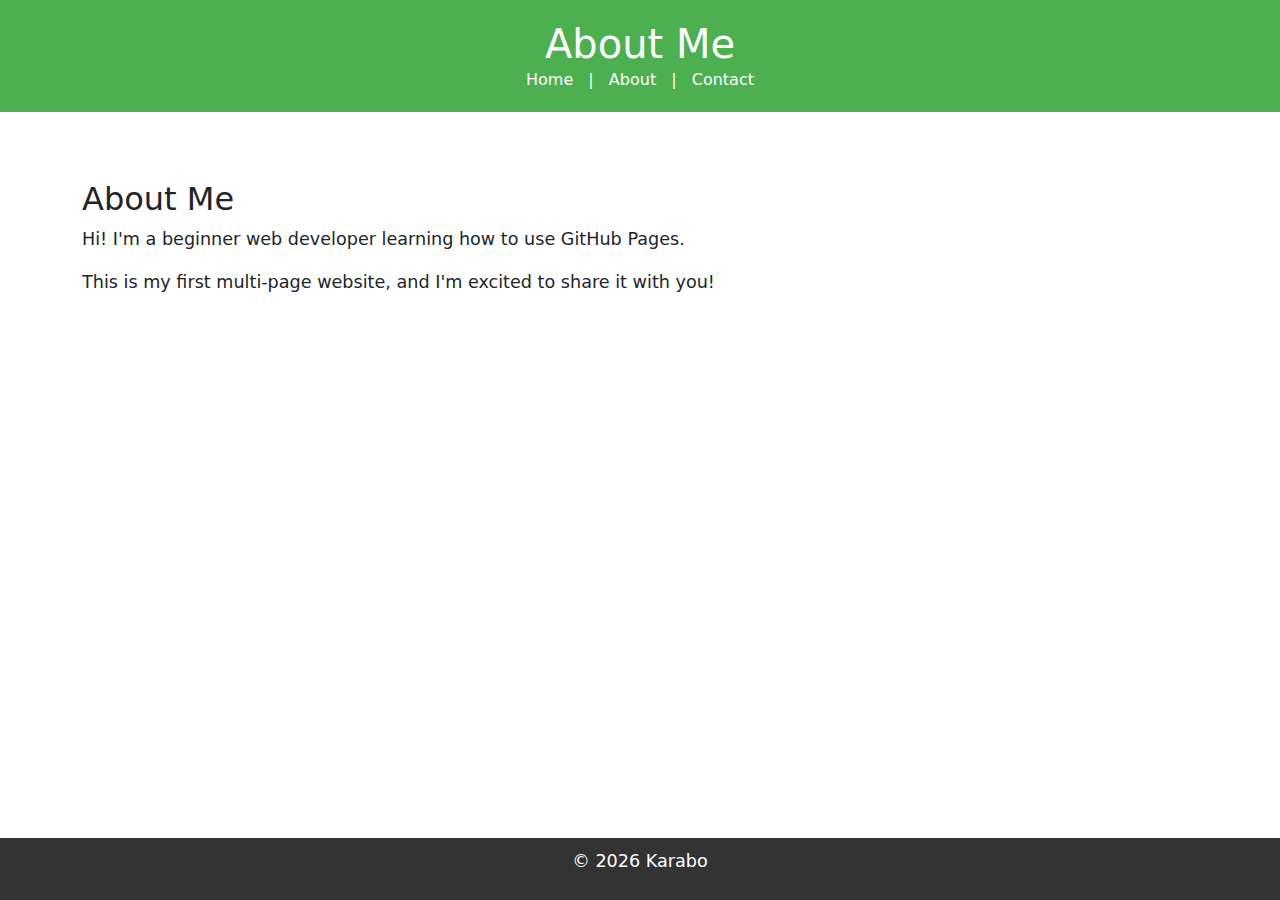
<file: About.html>
<!DOCTYPE html>
<html lang="en">
<head>
<meta charset="UTF-8">
<meta name="viewport" content="width=device-width, initial-scale=1.0">
<link rel="stylesheet" href="styles.css">
<title>About Me</title>
<!-- Bootstrap CSS -->
<link href="https://cdn.jsdelivr.net/npm/bootstrap@5.3.0/dist/css/bootstrap.min.css"
rel="stylesheet">
</head>
<body>
<header>
<h1>About Me</h1>
<nav>
<a href="index.html">Home</a> |
<a href="about.html">About</a> |
<a href="contact.html">Contact</a>
</nav>
</header>
<main class="container my-5">
<h2>About Me</h2>
<p>Hi! I'm a beginner web developer learning how to use GitHub Pages.</p>
<p>This is my first multi-page website, and I'm excited to share it with you!</p>
</main>
<footer>
<p>&copy; 2026 Karabo</p>
</footer>
<!-- Bootstrap JS and dependencies -->
<script
src="https://cdn.jsdelivr.net/npm/@popperjs/core@2.11.6/dist/umd/popper.min.js"></script>
<script src="https://cdn.jsdelivr.net/npm/bootstrap@5.3.0/dist/js/bootstrap.min.js"></script>
</body>
</html>
</file>
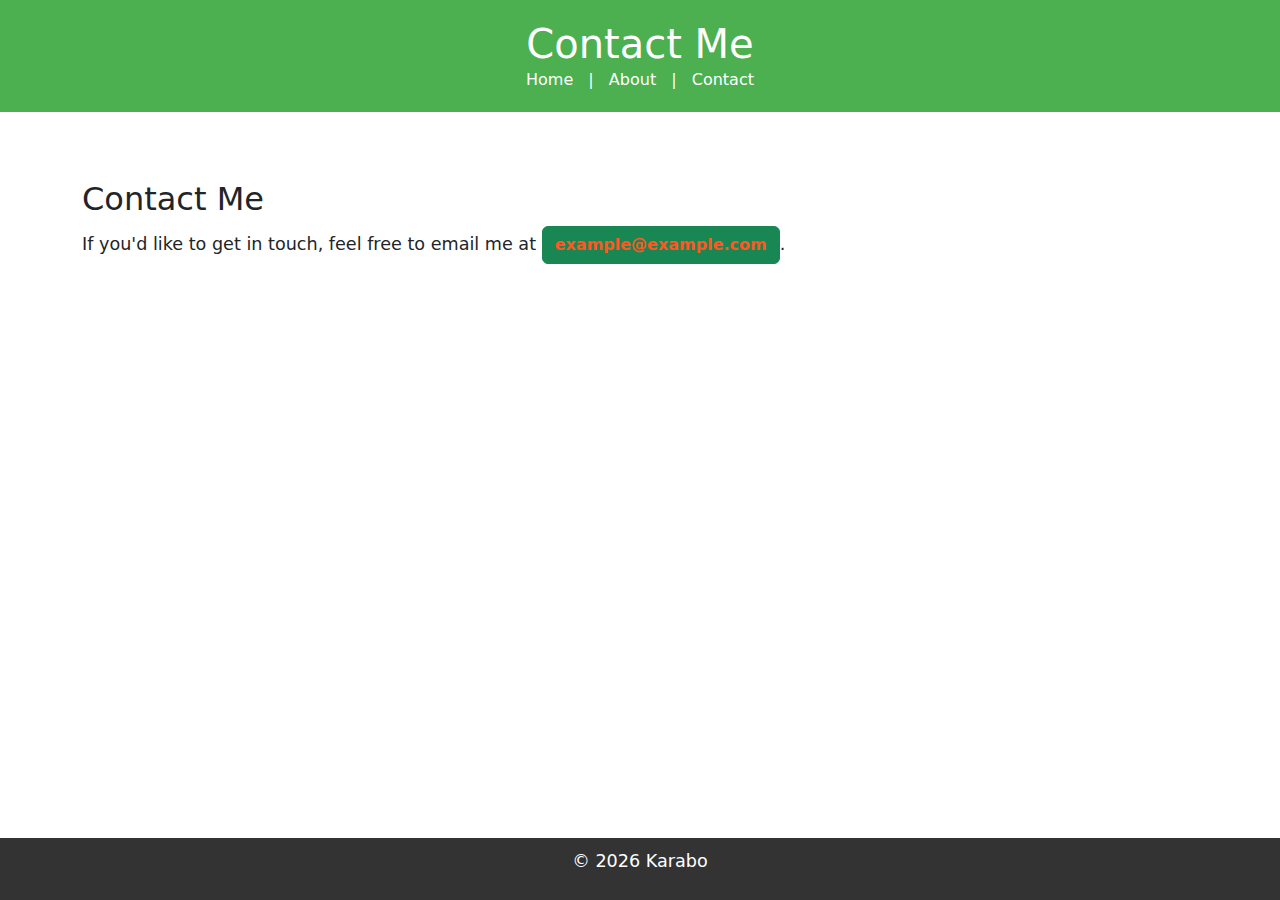
<file: Contact.html>
<!DOCTYPE html>
<html lang="en">
<head>
<meta charset="UTF-8">
<meta name="viewport" content="width=device-width, initial-scale=1.0">
<link rel="stylesheet" href="styles.css">
<title>Contact Me</title>
<!-- Bootstrap CSS -->
<link href="https://cdn.jsdelivr.net/npm/bootstrap@5.3.0/dist/css/bootstrap.min.css"
rel="stylesheet">
</head>
<body>
<header>
<h1>Contact Me</h1>
<nav>
<a href="index.html">Home</a> |
<a href="about.html">About</a> |
<a href="contact.html">Contact</a>
</nav>
</header>
<main class="container my-5">
<h2>Contact Me</h2>
<p>If you'd like to get in touch, feel free to email me at <a href="mailto:example@example.com"
class="btn btn-success">example@example.com</a>.</p>
</main>
<footer>
<p>&copy; 2026 Karabo</p>
</footer>
<!-- Bootstrap JS and dependencies -->
<script
src="https://cdn.jsdelivr.net/npm/@popperjs/core@2.11.6/dist/umd/popper.min.js"></script>
<script src="https://cdn.jsdelivr.net/npm/bootstrap@5.3.0/dist/js/bootstrap.min.js"></script>
</body>
</html
</file>
<file: styles.css>
body {
font-family: Arial, sans-serif;
color: #333;
background-color: #f9f9f9;
margin: 0;
padding: 0;
line-height: 1.6;
}
header {
background-color: #4CAF50;
color: white;
padding: 20px;
text-align: center;
}
header h1 {
margin: 0;
}
nav a {
color: white;
text-decoration: none;
margin: 0 10px;
}
nav a:hover {
text-decoration: underline;
}
main {
padding: 20px;
max-width: 800px;
margin: 0 auto;
}
main img {
max-width: 100%;
height: auto;
display: block;
margin: 20px 0;
}
footer {
background-color: #333;
color: white;
text-align: center;
padding: 10px;
position: fixed;
bottom: 0;
width: 100%;
}
p {
font-size: 1.1em;
}
a {
color: #4CAF50;
text-decoration: none;
}
a:hover {
text-decoration: underline;
}
img {
border: 5px solid #4CAF50;
border-radius: 10px;
}
main a[href^="mailto:"] {
color: #ff5722;
font-weight: bold;
}
</file>
